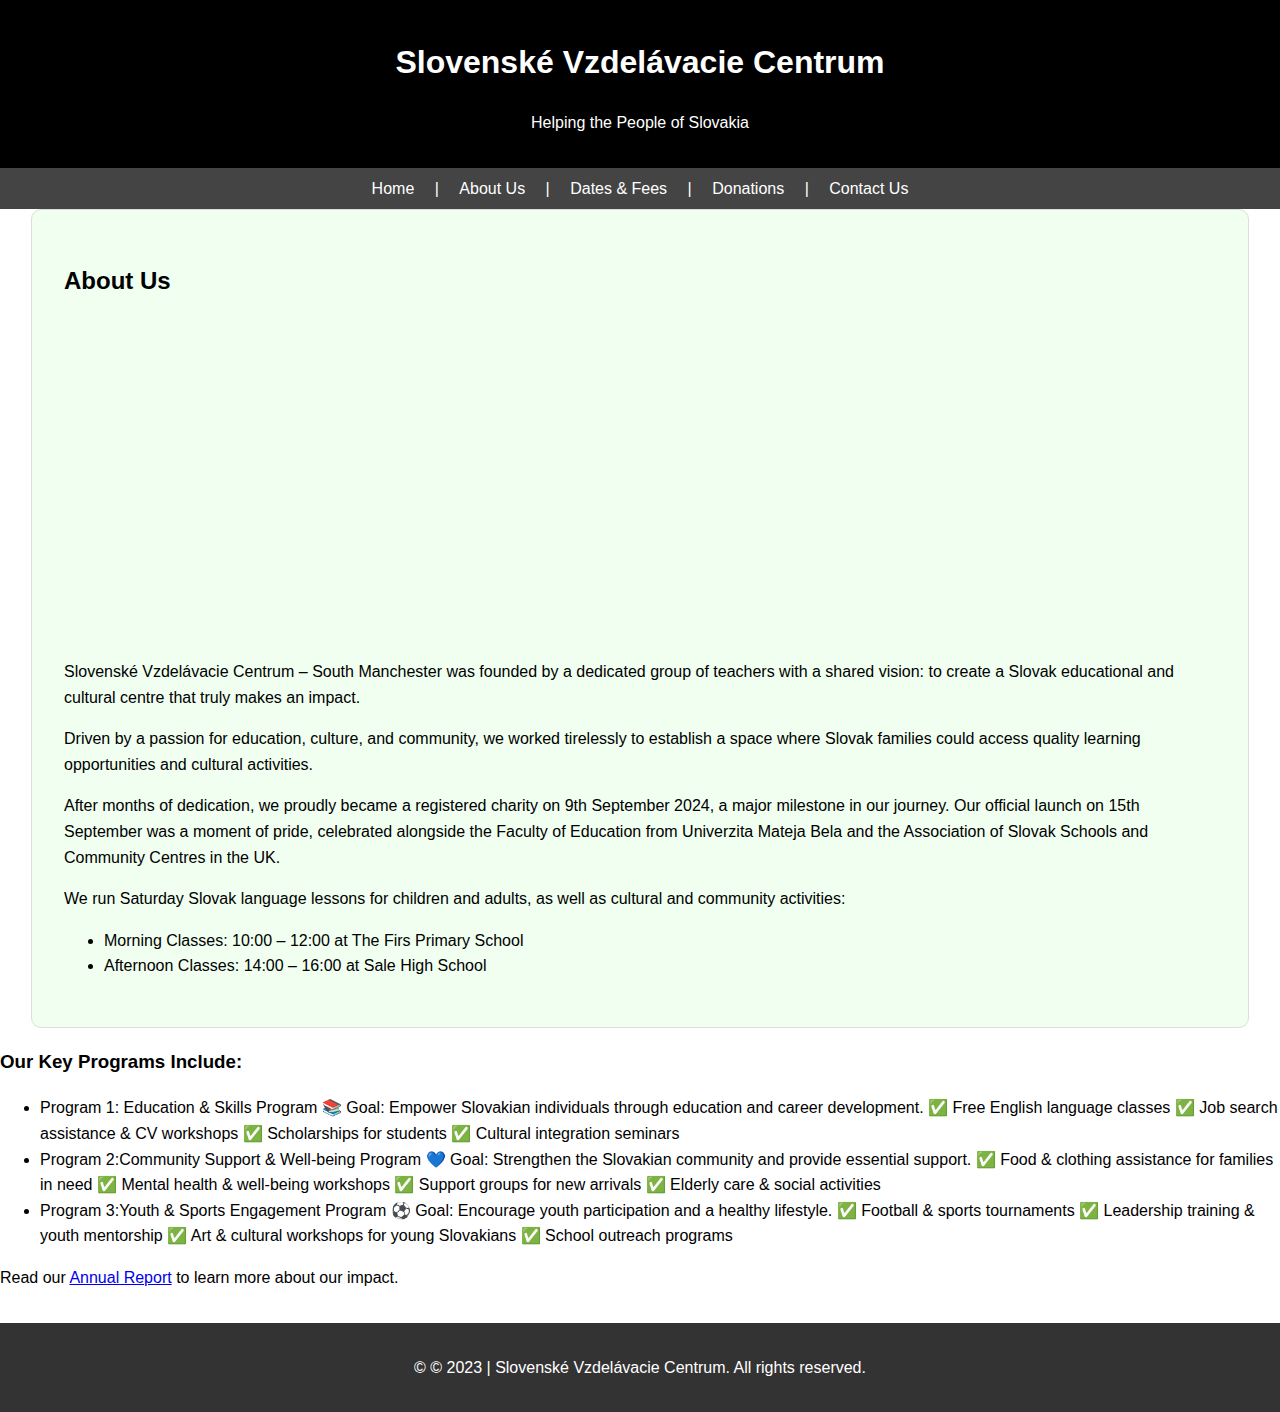
<file: pages/aboutus.html>
<!DOCTYPE html>
<html lang="en">
<head>
    <meta charset="UTF-8">
    <meta name="viewport" content="width=device-width, initial-scale=1.0">
    <title>Slovakian Charity - Slovak United</title>
    <style>
        body {
            font-family: Arial, sans-serif;
            margin: 0;
            padding: 0;
            line-height: 1.6;
        }

        header {
            background-color: #000000;
            color: white;
            padding: 1rem 0;
            text-align: center;
        }

        nav {
            background-color: #444;
            color: white;
            padding: 0.5rem 0;
            text-align: center;
        }

        nav a {
            color: white;
            text-decoration: none;
            padding: 0 1rem;
        }

        nav a:hover {
            text-decoration: underline;
        }

        section {
            padding: 2rem;
            margin: 1rem;
            border: 1px solid #ddd;
            background-color: #f9f9f9;
        }

        footer {
            background-color: #333;
            color: white;
            text-align: center;
            padding: 1rem 0;
            margin-top: 2rem;
        }
<style>
    body {
        font-family: Arial, sans-serif;
        margin: 0;
        padding: 0;
        line-height: 1.6;
    }

    header {
        background-color: #000000;
        color: white;
        padding: 1rem 0;
        text-align: center;
    }

    nav {
        background-color: #444;
        color: white;
        padding: 0.5rem 0;
        text-align: center;
    }

    nav a {
        color: white;
        text-decoration: none;
        padding: 0 1rem;
    }

    nav a:hover {
        text-decoration: underline;
    }

    section {
        padding: 2rem;
        margin: 1rem;
        border: 1px solid #ddd;
        background-color: #f9f9f9;
    }

    footer {
        background-color: #333;
        color: white;
        text-align: center;
        padding: 1rem 0;
        margin-top: 2rem;
    }

    .button {
        background-color: #4CAF50; /* Green */
        border: none;
        color: white;
        padding: 10px 20px;
        text-align: center;
        text-decoration: none;
        display: inline-block;
        font-size: 16px;
        margin: 4px 2px;
        cursor: pointer;
        border-radius: 5px;
    }

    .button:hover {
        background-color: #3e8e41;
    }

    .image-container {
        text-align: center; /* Centers the image horizontally */
    }

    .image-container img {
        max-width: 100%;   /* Ensures image doesn't exceed container width */
        height: auto;     /* Maintains aspect ratio */
    }

    /* Fix for the About Us section background and layout */
    #about {
        background-color: #f0fff0; /* Green background */
        padding: 2rem;
        margin: 1rem;
        border-radius: 10px;
        min-height: auto; /* Allow it to grow */
        width: 90%;
        margin: auto;
    }

    /* Specific section styling */
    #home { background-color: #e6f7ff; }
    #about { background-color: #f0fff0; }
    #membership { background-color: #fffafa; }
    #donations { background-color: #f5f5dc; }
    #contact { background-color: #ffffe0; }
</style>
 </style>
</head>
<body>

    <header>
        <h1>Slovenské Vzdelávacie Centrum</h1>
        <p>Helping the People of Slovakia</p>
    </header>

    <nav>
        <a href="../index.html">Home</a> |
        <a href="aboutus.html">About Us</a> |
        <a href="membership.html">Dates & Fees</a> |
        <a href="donations.html">Donations</a> |
        <a href="contactus.html">Contact Us</a>
    </nav>
    <section id="about">
    <h2>About Us</h2>
    
    <div class="video-container" style="text-align: center;">
        <iframe width="560" height="315" src="https://www.youtube.com/embed/6UD_LHWd29U?autoplay=1&mute=1" 
            title="Capital of Slovakia, Bratislava in 8K HDR" 
            frameborder="0" allow="accelerometer; autoplay; clipboard-write; encrypted-media; gyroscope; picture-in-picture; web-share" 
            referrerpolicy="strict-origin-when-cross-origin" allowfullscreen>
        </iframe>
    </div>

    <p>Slovenské Vzdelávacie Centrum – South Manchester was founded by a dedicated group of teachers with a shared vision: to create a Slovak educational and cultural centre that truly makes an impact.</p>

    <p>Driven by a passion for education, culture, and community, we worked tirelessly to establish a space where Slovak families could access quality learning opportunities and cultural activities.</p>

    <p>After months of dedication, we proudly became a registered charity on 9th September 2024, a major milestone in our journey. Our official launch on 15th September was a moment of pride, celebrated alongside the Faculty of Education from Univerzita Mateja Bela and the Association of Slovak Schools and Community Centres in the UK.</p>

    <p>We run Saturday Slovak language lessons for children and adults, as well as cultural and community activities:</p>

    <ul>
        <li>Morning Classes: 10:00 – 12:00 at The Firs Primary School</li>
        <li>Afternoon Classes: 14:00 – 16:00 at Sale High School</li>
    </ul>
</section>
        <h3>Our Key Programs Include:</h3>
        <ul>
            <li>Program 1: Education & Skills Program
📚 Goal: Empower Slovakian individuals through education and career development.
✅ Free English language classes
✅ Job search assistance & CV workshops
✅ Scholarships for students
✅ Cultural integration seminars</li>
<li>Program 2:Community Support & Well-being Program
💙 Goal: Strengthen the Slovakian community and provide essential support.
✅ Food & clothing assistance for families in need
✅ Mental health & well-being workshops
✅ Support groups for new arrivals
✅ Elderly care & social activities</li>
<li>Program 3:Youth & Sports Engagement Program
⚽ Goal: Encourage youth participation and a healthy lifestyle.
✅ Football & sports tournaments
✅ Leadership training & youth mentorship
✅ Art & cultural workshops for young Slovakians
✅ School outreach programs</li>
        </ul>
        <p>Read our <a href="#">Annual Report</a> to learn more about our impact.</p>
    </section>
<footer>
        <p>&copy; © 2023 | Slovenské Vzdelávacie Centrum. All rights reserved.</p>
    </footer>

</body>
</html>
</file>
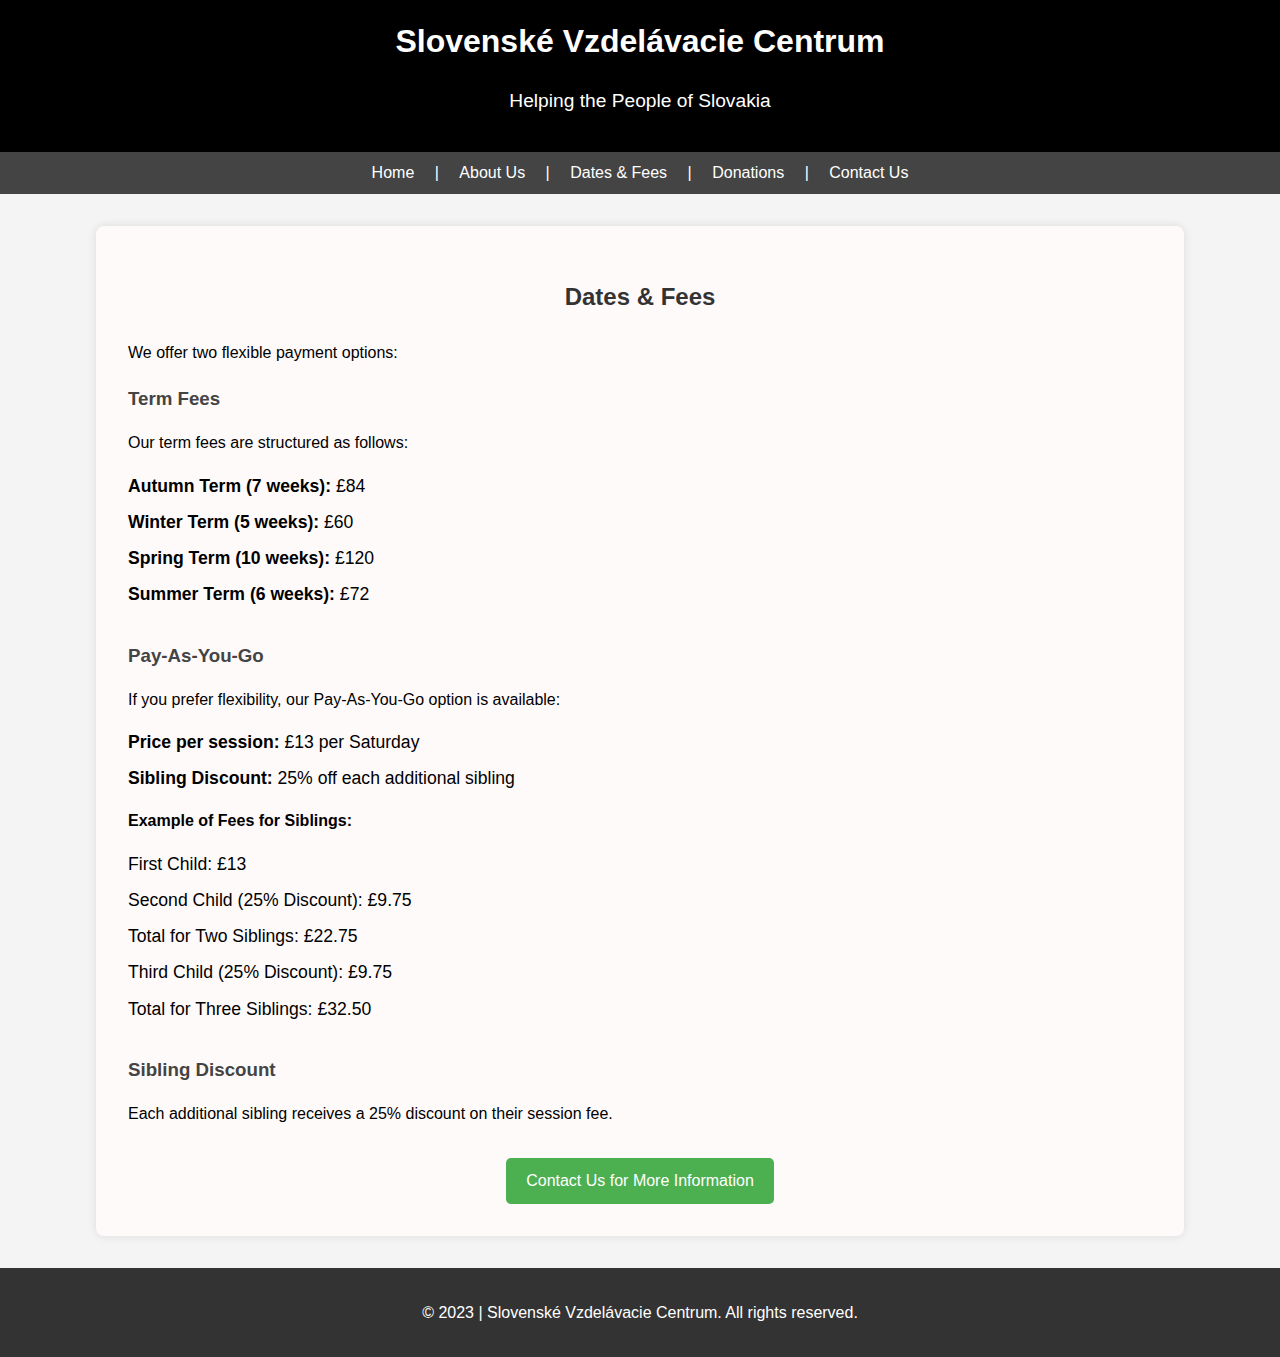
<file: pages/membership.html>
<!DOCTYPE html>
<html lang="en">
<head>
    <meta charset="UTF-8">
    <meta name="viewport" content="width=device-width, initial-scale=1.0">
    <title>Slovakian Charity - Dates & Fees</title>
    <style>
        /* General body and page styles */
        body {
            font-family: Arial, sans-serif;
            margin: 0;
            padding: 0;
            line-height: 1.6;
            background-color: #f4f4f4; /* Light gray background */
        }

        header {
            background-color: #000000;
            color: white;
            padding: 1rem 0;
            text-align: center;
        }

        header h1 {
            margin: 0;
        }

        header p {
            font-size: 1.2rem;
        }

        nav {
            background-color: #444;
            color: white;
            padding: 0.5rem 0;
            text-align: center;
        }

        nav a {
            color: white;
            text-decoration: none;
            padding: 0 1rem;
        }

        nav a:hover {
            text-decoration: underline;
        }

        /* Main content area for Membership & Fees */
        #membership {
            background-color: #fffafa; /* Light pink background for Membership section */
            padding: 2rem;
            margin: 2rem auto;
            width: 80%;
            max-width: 1200px;
            box-shadow: 0 0 10px rgba(0, 0, 0, 0.1);
            border-radius: 8px;
        }

        #membership h2 {
            text-align: center;
            color: #333;
            margin-bottom: 1.5rem;
        }

        .fee-option {
            margin-bottom: 2rem;
        }

        .fee-option h3 {
            color: #444;
            margin-bottom: 1rem;
        }

        .fee-option ul {
            list-style-type: none;
            padding-left: 0;
        }

        .fee-option li {
            font-size: 1.1rem;
            margin: 0.5rem 0;
        }

        .button-container {
            text-align: center;
            margin-top: 1.5rem;
        }

        .button {
            background-color: #4CAF50; /* Green */
            color: white;
            padding: 10px 20px;
            text-decoration: none;
            font-size: 16px;
            border-radius: 5px;
            display: inline-block;
        }

        .button:hover {
            background-color: #45a049;
        }

        /* Footer styles */
        footer {
            background-color: #333;
            color: white;
            text-align: center;
            padding: 1rem 0;
            margin-top: 2rem;
        }

        /* Responsive design for smaller screens */
        @media screen and (max-width: 768px) {
            #membership {
                width: 90%;
            }
        }
    </style>
</head>
<body>

    <header>
        <h1>Slovenské Vzdelávacie Centrum</h1>
        <p>Helping the People of Slovakia</p>
    </header>

    <nav>
        <a href="../index.html">Home</a> |
        <a href="aboutus.html">About Us</a> |
        <a href="membership.html">Dates & Fees</a> |
        <a href="donations.html">Donations</a> |
        <a href="contactus.html">Contact Us</a>
    </nav>

    <section id="membership">
        <h2>Dates & Fees</h2>
        <p>We offer two flexible payment options:</p>
        
        <!-- Term Fees -->
        <div class="fee-option">
            <h3>Term Fees</h3>
            <p>Our term fees are structured as follows:</p>
            <ul>
                <li><strong>Autumn Term (7 weeks):</strong> £84</li>
                <li><strong>Winter Term (5 weeks):</strong> £60</li>
                <li><strong>Spring Term (10 weeks):</strong> £120</li>
                <li><strong>Summer Term (6 weeks):</strong> £72</li>
            </ul>
        </div>

        <!-- Pay-As-You-Go Option -->
        <div class="fee-option">
            <h3>Pay-As-You-Go</h3>
            <p>If you prefer flexibility, our Pay-As-You-Go option is available:</p>
            <ul>
                <li><strong>Price per session:</strong> £13 per Saturday</li>
                <li><strong>Sibling Discount:</strong> 25% off each additional sibling</li>
            </ul>
            <p><strong>Example of Fees for Siblings:</strong></p>
            <ul>
                <li>First Child: £13</li>
                <li>Second Child (25% Discount): £9.75</li>
                <li>Total for Two Siblings: £22.75</li>
                <li>Third Child (25% Discount): £9.75</li>
                <li>Total for Three Siblings: £32.50</li>
            </ul>
        </div>

        <!-- Sibling Discount Explanation -->
        <div class="fee-option">
            <h3>Sibling Discount</h3>
            <p>Each additional sibling receives a 25% discount on their session fee.</p>
        </div>

        <!-- Button or Contact for More Info -->
        <div class="button-container">
            <a href="contactus.html" class="button">Contact Us for More Information</a>
        </div>
    </section>

    <footer>
        <p>&copy; 2023 | Slovenské Vzdelávacie Centrum. All rights reserved.</p>
    </footer>

</body>
</html>
</file>
